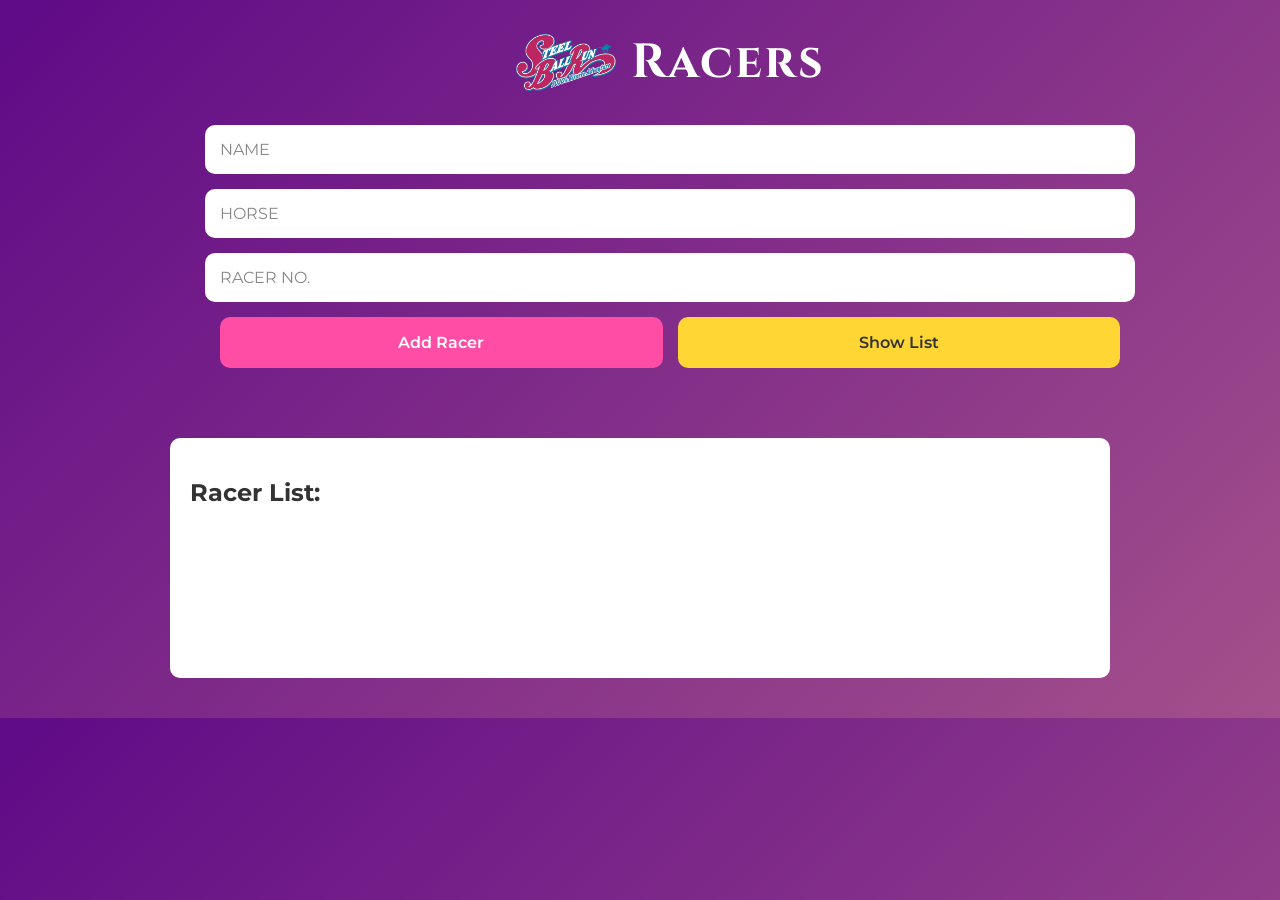
<file: index.html>
<!DOCTYPE html>
<html lang="en">
<head>
<meta charset="UTF-8">
<meta name="viewport" content="width=device-width, initial-scale=1.0">

<title>Steel Ball Run Participants</title>

<link rel="stylesheet" href="style.css">

<!-- fonts -->
<link href="https://fonts.googleapis.com/css2?family=Cinzel:wght@600&family=Montserrat:wght@400;600&display=swap" rel="stylesheet">

<link rel="stylesheet" href="https://pyscript.net/releases/2024.1.1/core.css">
<script type="module" src="https://pyscript.net/releases/2024.1.1/core.js"></script>

</head>

<body>

<!-- form area -->
<div class="top">

    <!-- title and image -->
    <div class="title">
        <img src="logo.png">
        <div>Racers</div>
    </div>

    <!-- racer info -->
    <div class="form-box">

        <!-- input for racer name -->
        <input id="name" placeholder="NAME">

        <!-- input for horse name -->
        <input id="horse" placeholder="HORSE">

        <!-- input for racer number -->
        <input id="racer_no" placeholder="RACER NO.">

        <!-- buttons section -->
        <div class="buttons">

            <!-- button to add racer -->
            <button id="addBtn" class="add">Add Racer</button>

            <!-- button to show racer list -->
            <button id="showBtn" class="show">Show List</button>

        </div>
    </div>

</div>

<!-- bottom section where output is shown -->
<div class="bottom">

    <!-- heading for the list -->
    <h2>Racer List:</h2>

    <!-- this is where the list of racers will appear -->
    <div id="output"></div>

</div>


<py-script src="script.py"></py-script>

</body>
</html>
</file>
<file: style.css>
body{
    margin:0;
    font-family: 'Montserrat', sans-serif;
    background: linear-gradient(135deg, #5f0a87, #a4508b); /* purple gradient bg */
}

/* top section of the page */
.top{
    width:100%;
    padding:30px;
    text-align:center;
}

/* (logo + text) */
.title{
    display:flex;
    justify-content:center;
    align-items:center;
    color:#ffffff;
    font-size:48px;
    font-weight:bold;
    font-family: 'Cinzel', serif;
    letter-spacing:2px;
}

/* logo image */
.title img{
    width:100px;
    margin-right:15px;
}

/* container for the input form */
.form-box{
    margin-top:30px;
    display:flex;
    flex-direction:column;
    align-items:center;
    gap:15px;
}

/* all input boxes */
input{
    padding:15px;
    width:80%;
    max-width:900px;
    border-radius:10px;
    border:none;
    background:#ffffff;
    color:#333;
    text-align:left;
    font-size:16px;
    font-family: 'Montserrat', sans-serif;
}

/* text style inside inputs */
input::placeholder{
    color:#888;
}

/* container for buttons */
.buttons{
    display:flex;
    width:80%;
    max-width:900px;
    gap:15px;
}

/* general button styling */
button{
    flex:1;
    padding:16px;
    border-radius:10px;
    border:none;
    font-size:16px;
    font-weight:600;
    cursor:pointer;
    transition:0.2s;
    font-family: 'Montserrat', sans-serif;
}

/* add button style */
button.add{
    background:#ff4da6;
    color:white;
}

/* hover effect for add button */
button.add:hover{
    background:#e04394;
}

/* show button style */
button.show{
    background:#ffd633;
    color:#333;
}

/* hover effect for show button */
button.show:hover{
    background:#e6c02e;
}

/* bottom section where output is shown */
.bottom{
    width:80%;
    max-width:900px;
    margin:40px auto;
    padding:20px;
    border-radius:10px;
    background:white;
    color:#333;
    min-height:200px;
}

/* each racers output line */
#output p{
    font-size:16px;
    margin:8px 0;
}
</file>
